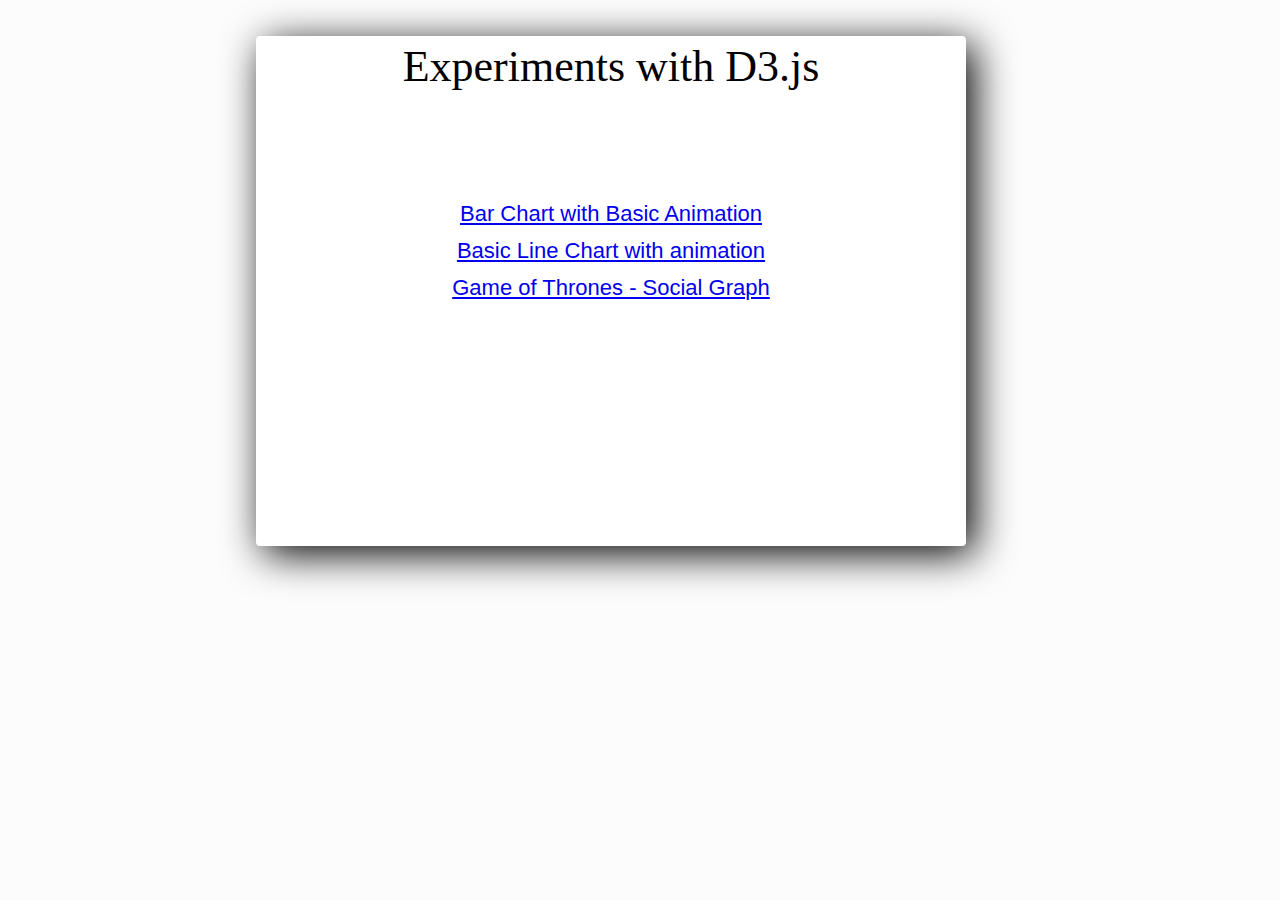
<file: index.html>
<!DOCTYPE html>
<html>
<head>
	<title>D3 Experiments</title>
	<style type="text/css">

		.link-container{
			margin-top: 100px;
		}
		span{
			font-family: tahoma;
			font-size: 44px;
		}
		a{
			font-family: arial;
			font-size: 22px;
		}
	</style>
	<link rel="stylesheet" type="text/css" href="main.css">
</head>
<body>
	<div class="box">
		<span>Experiments with D3.js</span>
		<div class="link-container">
			<a href="barchart_animated.html">Bar Chart with Basic Animation</a>
			<br>
			<a href="basic_animated_line_chart.html">Basic Line Chart with animation</a>
			<br>
			<a href="force_connected.html">Game of Thrones - Social Graph</a>
		</div>
	</div>
</body>
</html>
</file>
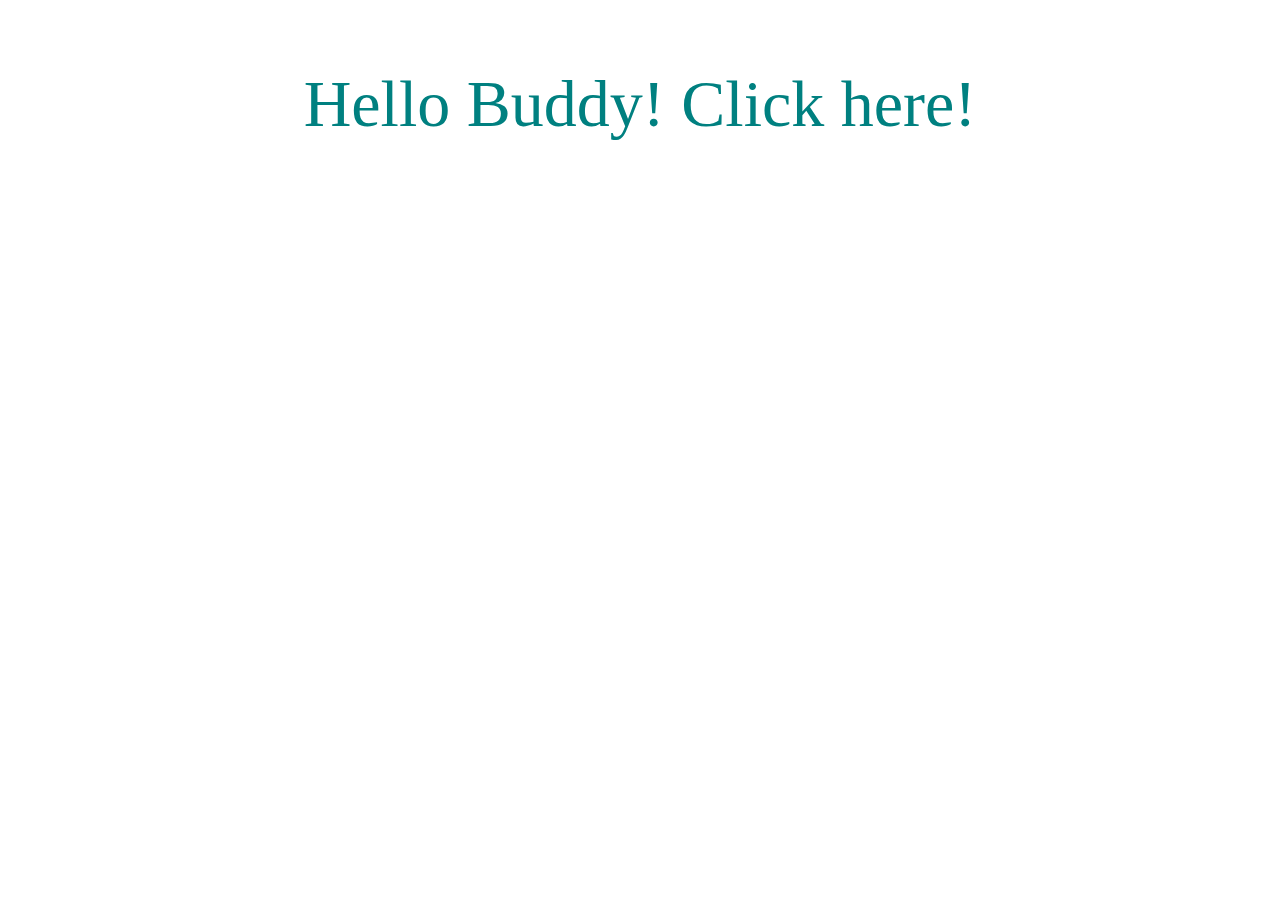
<file: AV_D3_Intro/index.html>
<!DOCTYPE html>
<html>
	<head>
		<title>D3 Tutorial</title>
		<style type="text/css">
			#myText{
				text-align: center; /*align our text in center*/
				color: teal; /*set color to teal*/
				font-family: Tahoma; /*change font family */
				font-size: 66px; /*set font size to 66 pixels*/
			}
			#image{
				visibility: hidden;
				width: 100%;
				height: 50%;
			}
		</style>
	</head>
	<body>
		<p onclick="show()" id="myText">Hello Buddy! Click here!</p>
		<img src="happybday.gif" id="image">
		<script type="text/javascript">
			var show = function(){
				var txt = document.getElementById("myText"),
					img = document.getElementById("image");

				txt.innerHTML = "Happy Birthday! :D";
				img.style.visibility = "visible";
			}
		</script>
	</body>
</html>
</file>
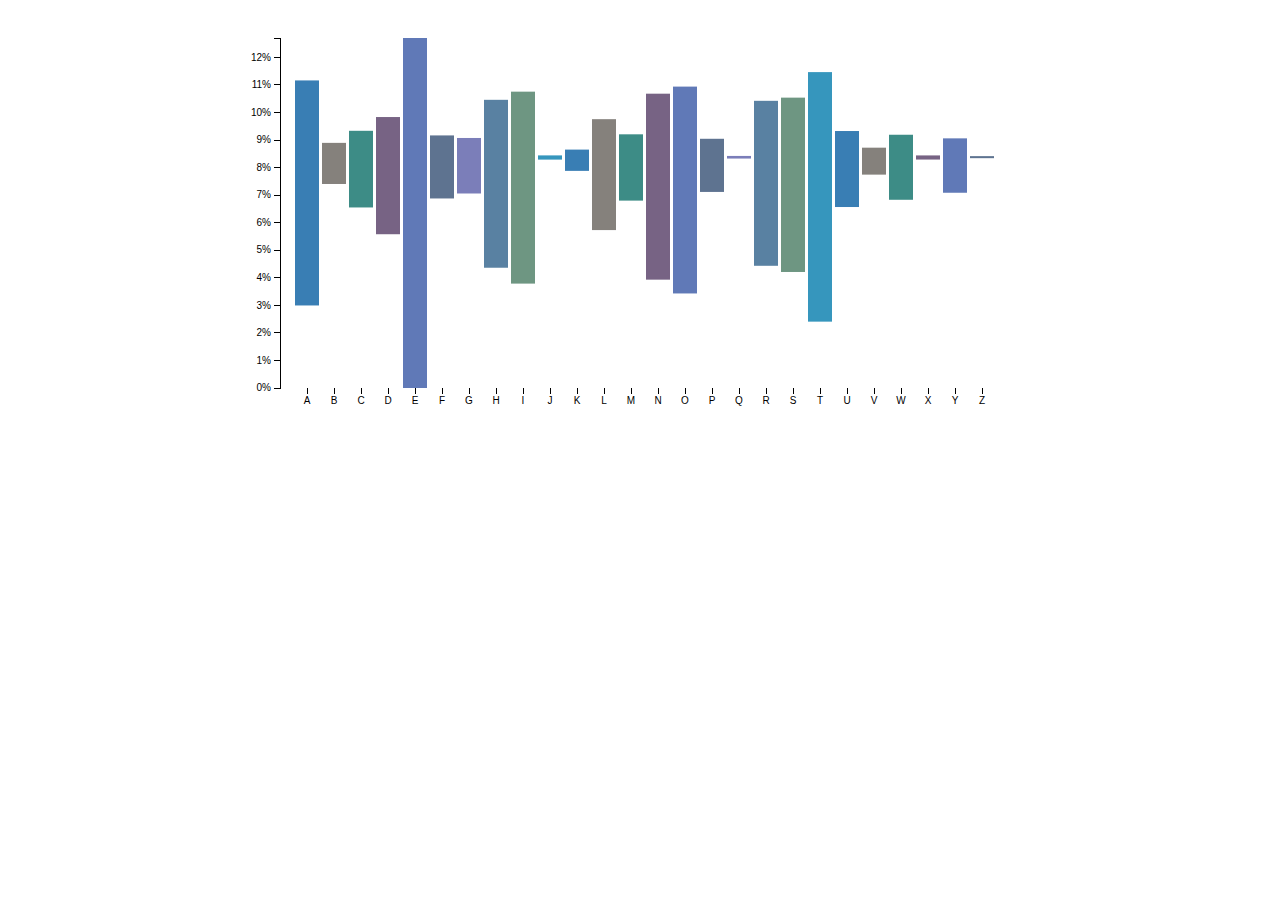
<file: barchart_animated.html>
<!DOCTYPE html>
<html>
<head>
  <script src="d3.min.js"></script> 
  <style type="text/css">
    .axis path,
    .axis line {
      fill: none;
      stroke: #000;
      shape-rendering: crispEdges;
    }
    .x.axis path{
      display: none;
    }

    body{
      font: 10px arial;
      text-align: center;
    }

  </style>
</head>
<body>
  <script type="text/javascript">
    
        var margin = {top:20, right: 30, bottom: 30, left:40};
        var width = 800-margin.left-margin.right;
        var height = 400-margin.top-margin.bottom;
        var formatPercent = d3.format("%.0");

    var svg = d3.select("body")
          .append("svg")
          .attr({"width":width+margin.left+margin.right,"height":height+margin.top+margin.bottom})
          .append("g")
          .attr("transform","translate("+margin.left+","+margin.right+")");

    var tooltip = d3.select("body")
            .append("div")
            .style("opacity","0")
            .attr("class","tooltip");

    //create y scale
    var yScale = d3.scale.linear().range([height,0]);

    //create x scale
    var xScale = d3.scale.ordinal().rangeRoundBands([0,width],0.1,0.2);

    var c10 = d3.scale.category10();

    d3.tsv("words.tsv", function(data){

      yScale.domain([0,d3.max(data, function(d){ return d.frequency; })]);
      xScale.domain(data.map(function(d){ return d.letter; }));

      var xAxis = d3.svg.axis()
                .scale(xScale)
                .orient("bottom");
      var yAxis = d3.svg.axis()
                .scale(yScale)
                .orient("left")
                .tickFormat(formatPercent);

      var bars = svg.selectAll("rect")
              .data(data)
              .enter()
              .append("rect")
              .attr("class","bar")
              .attr("width", xScale.rangeBand())
              .attr("fill","steelblue")
              .attr("y","0")
              .transition()
              .ease("polyin")
              .duration(2000)
              .attr("fill", function(d,i){
                return c10(Math.random()*10*i);
              })
              .attr("y", function(d){
                return yScale(d.frequency);
              })
              .attr("x", function(d){
                return xScale(d.letter);
              })              
              .attr("height", function(d){
                return height-yScale(d.frequency);
              });

      svg.append("g")
        .attr("transform","translate(0,"+height+")")
        .call(xAxis)
        .attr("class","x axis");

      svg.append("g")
        .attr("class", "y axis")
        .call(yAxis);
    });
  </script>
</body>
</html>
</file>
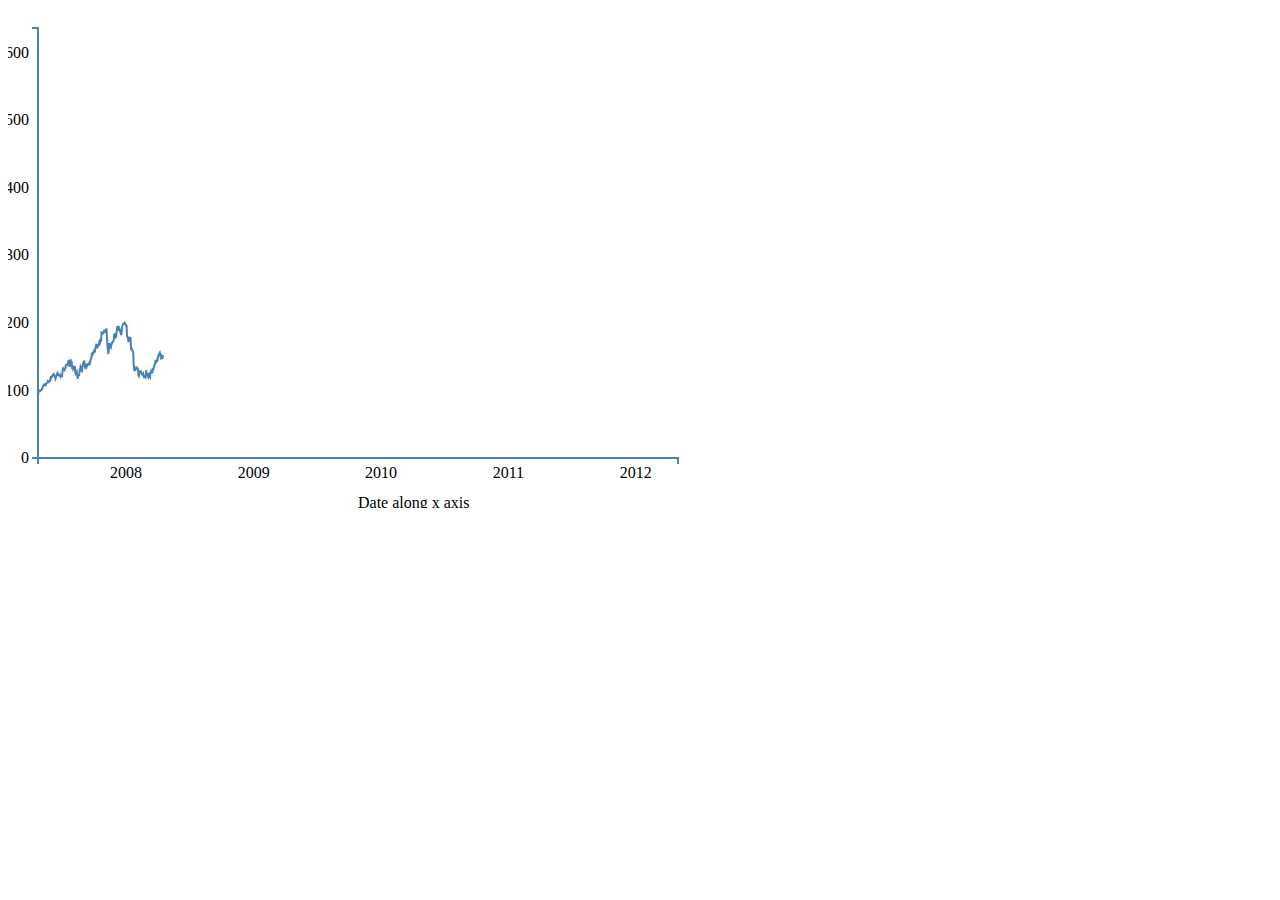
<file: basic_animated_line_chart.html>
<!DOCTYPE html>
<html>
<head>
	<title>D3 Line Chart</title>

	<style type="text/css">

		body{ font: Arial 18px; }

		path{
			stroke: steelblue;
			fill: none;
			stroke-width: 2;
		}

		.axis path, .axis line{
				fill: none;
				stroke: grey;
				stroke-width: 1;
				shape-rendering: crispEdges;
			}
	</style>
</head>
<body>

<script type="text/javascript" src="d3.min.js"></script>
<script type="text/javascript">
	//Set margins and sizes
	var margin = {
		top: 20,
		bottom: 50,
		right: 30,
		left: 30
	};
	var width = 700 - margin.left - margin.right;
	var height = 500 - margin.top - margin.bottom;

	//Create date parser
	var ParseDate = d3.time.format("%d-%b-%y").parse;

	//Create x and y scale to scale inputs
	var xScale = d3.time.scale().range([0, width]);
	var yScale = d3.scale.linear().range([height, 0]);

	//Create x and y axes
	var xAxis = d3.svg.axis().scale(xScale)
						.orient("bottom")
						.ticks(5);

	var yAxis = d3.svg.axis().scale(yScale)
						.orient("left")
						.ticks(5);

	//Create a line generator
	var valueline = d3.svg.line()
							.x(function(d){
								return xScale(d.date);
							})
							.y(function(d){
								return yScale(d.close);
							});

	//Create an SVG element and append it to the DOM
	var svgElement = d3.select("body")
						.append("svg").attr({"width": width+margin.left+margin.right, "height": height+margin.top+margin.bottom})
						.append("g")
						.attr("transform","translate("+margin.left+","+margin.top+")");

	//Read TSV file
	d3.tsv("data.tsv", function(data){
		//Parse Data into useable format
		data.forEach(function(d){
			d.date = ParseDate(d.date);
			d.close = +d.close;
			//the + sign converts string automagically to number
		});

		//Set the domains of our scales
		xScale.domain(d3.extent(data, function(d){ return d.date; }));
		yScale.domain([0, d3.max(data, function(d){ return d.close; })]);

		//append the svg path
		var path = svgElement.append("path")
					.attr("d", valueline(data));

		//Add X Axis
		var x = svgElement.append("g")
					.attr("transform", "translate(0,"+height+")")
					.call(xAxis);

		x.append("text")
			.text("Date along x axis")
			.attr("transform","translate("+width/2+","+margin.bottom+")")

		//Add Y Axis
		svgElement.append("g")
					.call(yAxis);

		//Length of path
		var totalLength = path.node().getTotalLength();

		//Animate the drawing of path using dash logic
	    path
	      .attr("stroke-dasharray", totalLength + " " + totalLength)
	      .attr("stroke-dashoffset", totalLength)
	      .transition()
	        .duration(4000)
	        .ease("linear")
	        .attr("stroke-dashoffset", 0);
	});

</script>
</body>
</html>
</file>
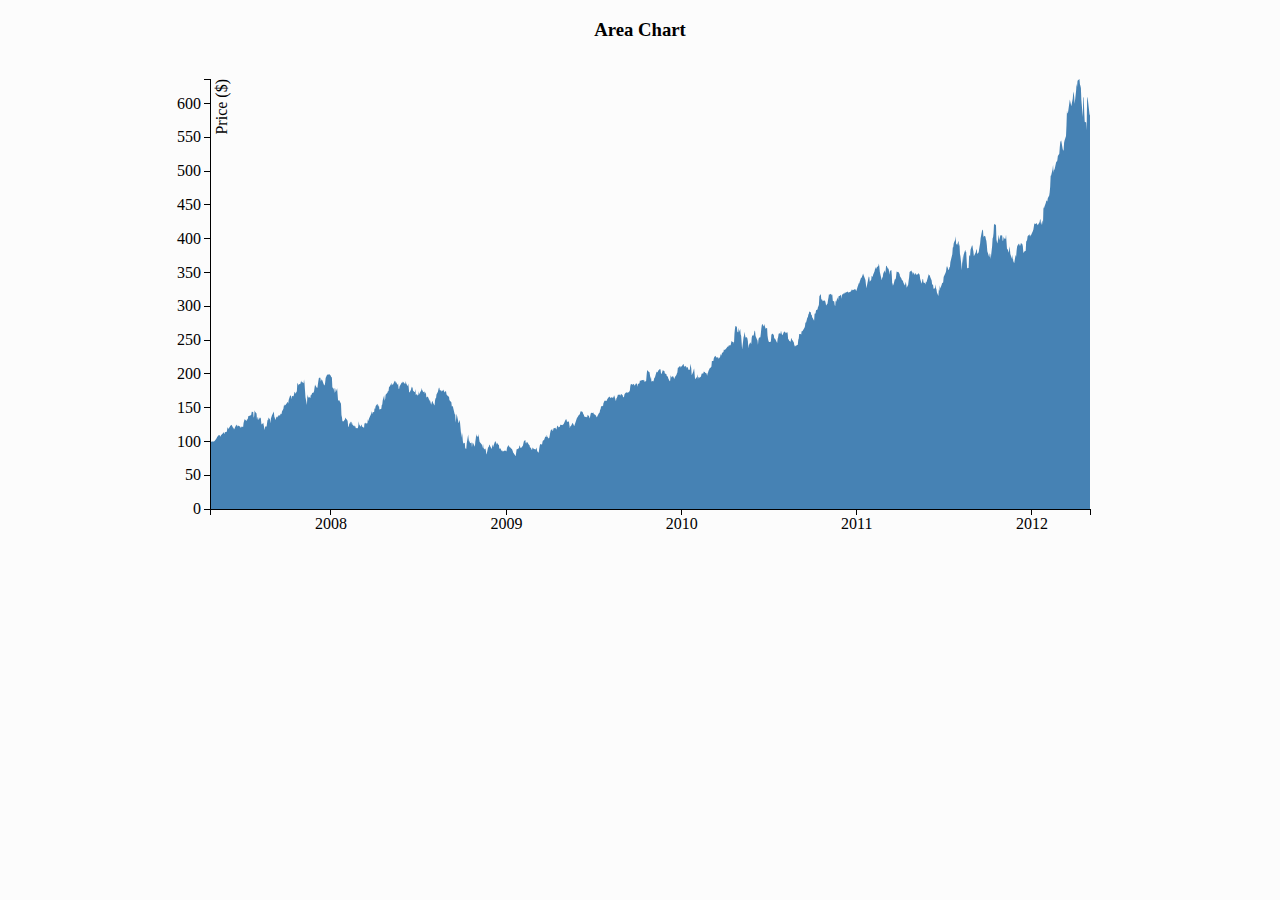
<file: basic_areachart.html>
<!DOCTYPE html>
<html>
	<head>
		<script type="text/javascript" src="d3.min.js"></script>
		<style>
			body{ font: Arial 12px; text-align: center;}
			.axis path, .axis line{
				fill: none;
				stroke: black;
				stroke-width: 1;
				shape-rendering: crispEdges;
			}			
		</style>
		<link rel="stylesheet" type="text/css" href="main.css">
	</head>
	<body>
	<h3>Area Chart</h3>
	<script type="text/javascript">
	//Set margins and sizes
	var margin = {
		top: 20,
		bottom: 50,
		right: 30,
		left: 50
	};
	var width = 960 - margin.left - margin.right;
	var height = 500 - margin.top - margin.bottom;

	//Create date parser
	var ParseDate = d3.time.format("%d-%b-%y").parse;

	//Create x and y scale to scale inputs
	var xScale = d3.time.scale().range([0, width]);
	var yScale = d3.scale.linear().range([height, 0]);

	//Create x and y axes
	var xAxis = d3.svg.axis().scale(xScale)
						.orient("bottom")
						.ticks(5);

	var yAxis = d3.svg.axis().scale(yScale)
						.orient("left");

	//Create a line generator
	var area = d3.svg.area()
							.x(function(d){
								return xScale(d.date);
							})
							.y1(function(d){
								return yScale(d.close);
							});

	//Create an SVG element and append it to the DOM
	var svgElement = d3.select("body")
						.append("svg").attr({"width": width+margin.left+margin.right, "height": height+margin.top+margin.bottom})
						.append("g")
						.attr("transform","translate("+margin.left+","+margin.top+")");

	//Read TSV file
	d3.tsv("data.tsv", function(data){
		//Parse Data into useable format
		data.forEach(function(d){
			d.date = ParseDate(d.date);
			d.close = +d.close;
			//the + sign converts string automagically to number
		});

		//Set the domains of our scales
		xScale.domain(d3.extent(data, function(d){ return d.date; }));
		yScale.domain([0, d3.max(data, function(d){ return d.close; })]);
		area.y0(yScale(0));
		//append the svg path
		var path = svgElement.append("path")
					.attr("d", area(data))
					.attr("fill", "steelblue");

		//Add X Axis
		var x = svgElement.append("g")
					.attr("transform", "translate(0,"+height+")")
					.attr("class", "x axis")
					.call(xAxis);

		//Add Y Axis
		var y = svgElement.append("g")
					.call(yAxis)
					.attr("class", "y axis");

		y.append("text")
			.attr("fill", "#000")
			.attr("transform", "rotate(-90)")
			.attr("y", 6)
			.attr("dy", "0.71em")
			.attr("text-anchor", "end")
			.text("Price ($)");
	});
	
	</script>
	</body>
</html>
</file>
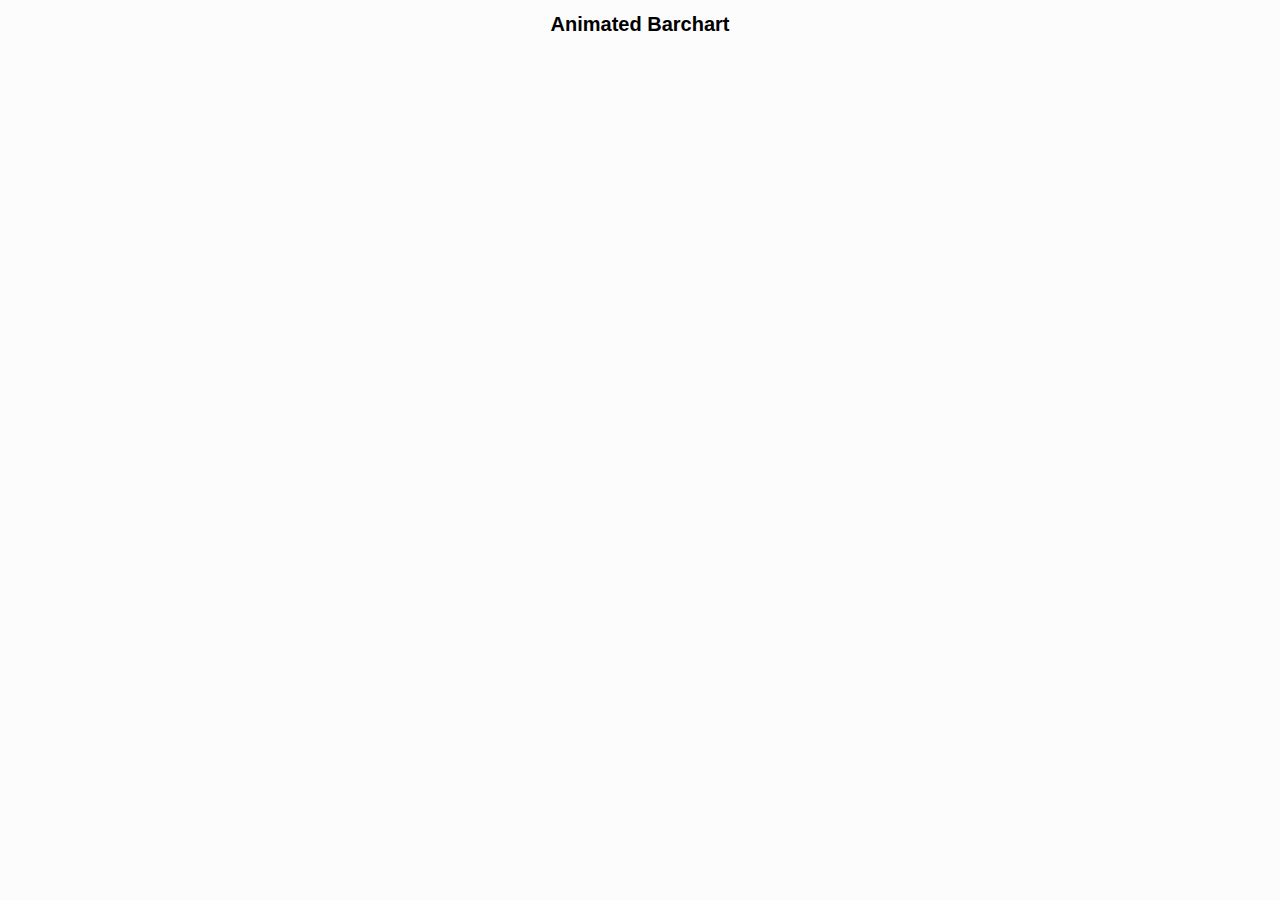
<file: basic_barchart.html>
<!DOCTYPE html>
<html>
<head>
  <script src="d3.min.js"></script> 
  <style type="text/css">
    .axis path,
    .axis line {
      fill: none;
      stroke: #000;
      shape-rendering: crispEdges;
    }
    .x.axis path{
      display: none;
    }

    body{
      font: 10px arial;
      text-align: center;
    }
  </style>
  <link rel="stylesheet" type="text/css" href="main.css">
</head>
<body>
  <h1>Animated Barchart</h1>
  <script type="text/javascript">
    //Set up margin and percentage formatter
    var margin = {top:20, right: 30, bottom: 30, left:40};
    var width = 800-margin.left-margin.right;
    var height = 400-margin.top-margin.bottom;
    //Creating a percentage formatter 
    var formatPercent = d3.format("%.0");
    //Create x and y scale
    var yScale = d3.scale.linear().range([height,0]);
    var xScale = d3.scale.ordinal().rangeRoundBands([0,width],0.1,0.2);
    //Create category for color
    var c10 = d3.scale.category10();    
    //Create SVG Element
    var svg = d3.select("body")
          .append("svg")
          .attr({"width":width+margin.left+margin.right,"height":height+margin.top+margin.bottom})
          .append("g")
          .attr("transform","translate("+margin.left+","+margin.right+")");

    //Load data from external tsv file
    d3.tsv("http://simplysanad.com/d3js/words.tsv", function(data){
      //Set domain of x and y scales based on loaded data
      yScale.domain([0,d3.max(data, function(d){ return d.frequency; })]);
      xScale.domain(data.map(function(d){ return d.letter; }));
      //Create X and Y Axis based on scales and data
      var xAxis = d3.svg.axis()
                .scale(xScale)
                .orient("bottom");
      var yAxis = d3.svg.axis()
                .scale(yScale)
                .orient("left")
                .tickFormat(formatPercent);
      //Add bars
      var bars = svg.selectAll("rect")
                    .data(data)
                    .enter()
                    .append("rect")
                    .attr("class","bar")
                    .attr("width", xScale.rangeBand())
                    .attr("fill","steelblue")
                    .attr("fill", function(d,i){
                      return c10(Math.random()*10*i);
                    })
                    .attr("y", function(d){
                      return yScale(d.frequency);
                    })
                    .attr("x", function(d){
                      return xScale(d.letter);
                    })              
                    .attr("height", function(d){
                      return height-yScale(d.frequency);
                    });
      //Add X Axis
      svg.append("g")
        .attr("transform","translate(0,"+height+")")
        .call(xAxis)
        .attr("class","x axis");
      //Add Y Axis
      svg.append("g")
        .attr("class", "y axis")
        .call(yAxis);
    });
  </script>
</body>
</html>
</file>
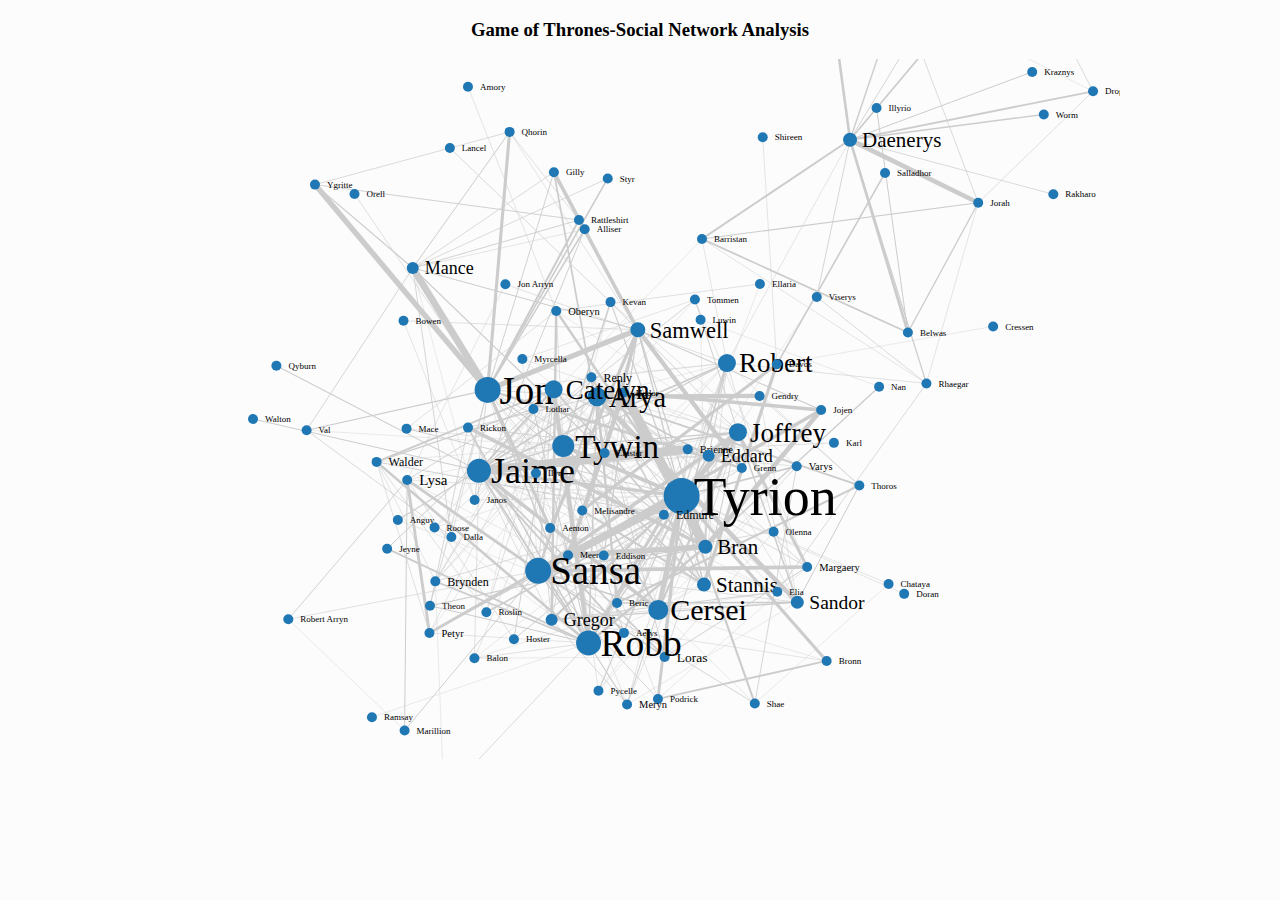
<file: force_connected.html>
<!DOCTYPE html>
<html>
	<head>
		<script type="text/javascript" src="d3.min.js"></script>
		<style>
			body{ font: Arial 12px; text-align: center;}

			.link {
			  stroke: #ccc;
			}

			.node text {
			  pointer-events: none;
			  font: sans-serif;
			}
		</style>
		<link rel="stylesheet" type="text/css" href="main.css">
	</head>
	<body>
	<h3>Game of Thrones-Social Network Analysis</h3>
	<script type="text/javascript">
	//Set margins and sizes
	var margin = {
		top: 20,
		bottom: 50,
		right: 30,
		left: 50
	};
	var width = 960 - margin.left - margin.right;
	var height = 700 - margin.top - margin.bottom;
	//Load Color Scale
	var c10 = d3.scale.category10();
	//Create an SVG element and append it to the DOM
	var svgElement = d3.select("body")
						.append("svg").attr({"width": width+margin.left+margin.right, "height": height+margin.top+margin.bottom})
						.append("g")
						.attr("transform","translate("+margin.left+","+margin.top+")");	
	//Load External Data
	d3.json("got_social_graph.json", function(dataset){
		//Extract data from dataset
		var nodes = dataset.nodes,
			links = dataset.links;
		//Create Force Layout
		var force = d3.layout.force()
						.size([width, height])
						.nodes(nodes)
						.links(links)
						.gravity(0.05)
						.charge(-200)
						.linkDistance(200);
		//Add links to SVG
		var link = svgElement.selectAll(".link")
					.data(links)
					.enter()
					.append("line")
					.attr("stroke-width", function(d){ return d.weight/10; })
					.attr("class", "link");
		//Add nodes to SVG
		var node = svgElement.selectAll(".node")
					.data(nodes)
					.enter()
					.append("g")
					.attr("class", "node")
					// .call(force.drag);
		//Add labels to each node
		var label = node.append("text")
						.attr("dx", 12)
						.attr("dy", "0.35em")
						.attr("font-size", function(d){ return d.influence*1.5>9? d.influence*1.5: 9; })
						.text(function(d){ return d.character; });
		//Add circles to each node
		var circle = node.append("circle")
						.attr("r", function(d){ return d.influence/2>5 ? d.influence/2 : 5; })
						.attr("fill", function(d){ return c10(d.zone*10); });
		//This function will be executed once force layout is done with its calculations
		force.on("tick", function(){
			//Set X and Y of node
			node.attr("r", function(d){ return d.influence; })
				.attr("cx", function(d){ return d.x; })
				.attr("cy", function(d){ return d.y; });
			//Set X, Y of link
			link.attr("x1", function(d){ return d.source.x; })
			link.attr("y1", function(d){ return d.source.y; })
			link.attr("x2", function(d){ return d.target.x; })
			link.attr("y2", function(d){ return d.target.y; });
			//Shift node a little
		    node.attr("transform", function(d) { return "translate(" + d.x + "," + d.y + ")"; });
		});
		//Start the force layout calculation
		force.start();
	});
	</script>
	</body>
</html>
</file>
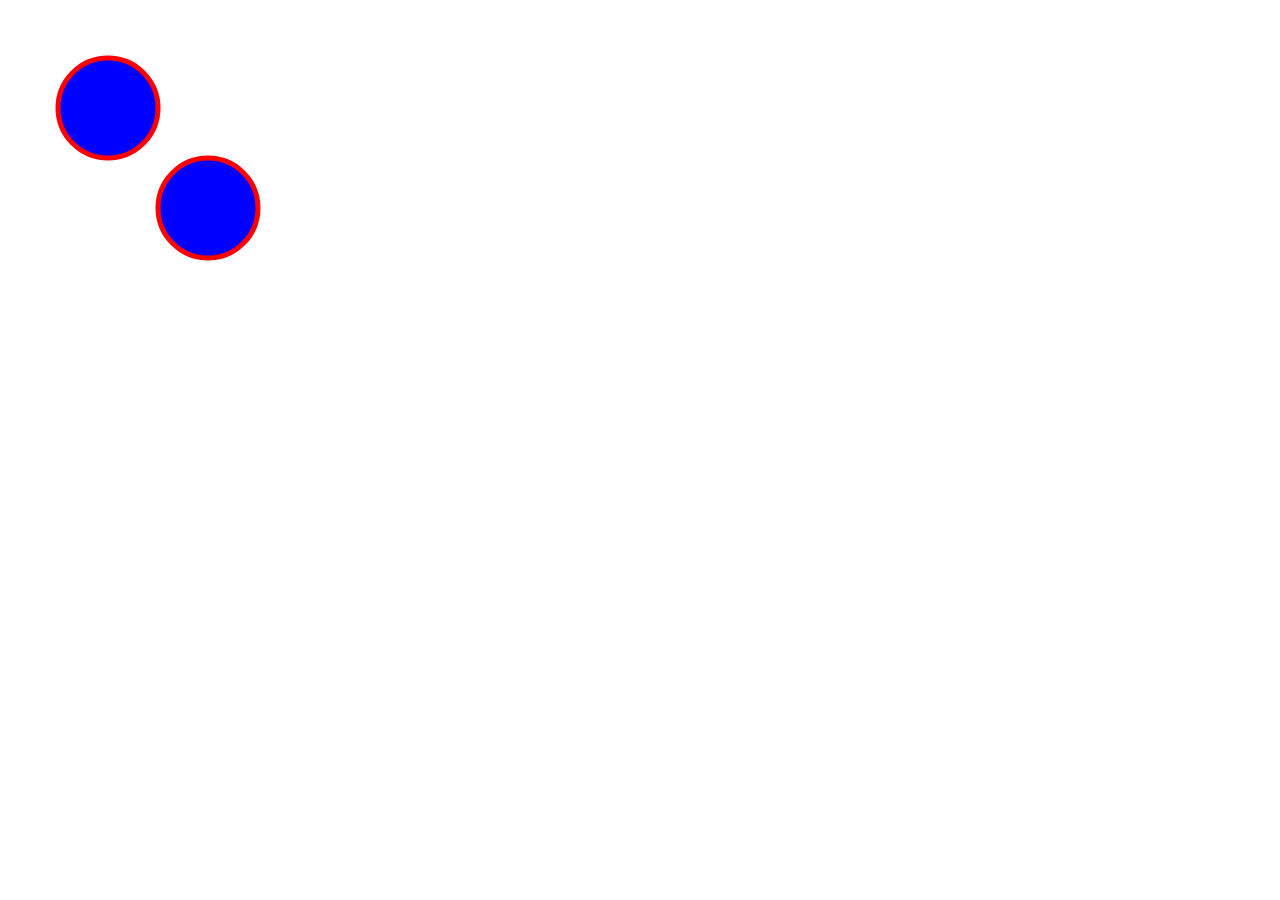
<file: AV_D3_Intro/svg.html>
<!DOCTYPE html>
<html>
<head>
	<title></title>
</head>
<body>
<svg width="500" height="500">
	<g fill="blue" stroke="red" stroke-width="5">
		<circle cx="100" cy="100" r="50"></circle>
		<circle cx="200" cy="200" r="50" ></circle>
	</g>
 </svg>
</body>
</html>
</file>
<file: main.css>
.box{
	width:700px;
	height:500px;
	box-shadow: 8px 8px 40px black;
	text-align: center;
	font-size: 32px;
	padding: 5px;
	background-color: #ffffff;
	border-radius: 4px;
	left: 20%;
	position: absolute;
	top: 4%;
}

body{
	background-color: #fcfcfc;
}
</file>
